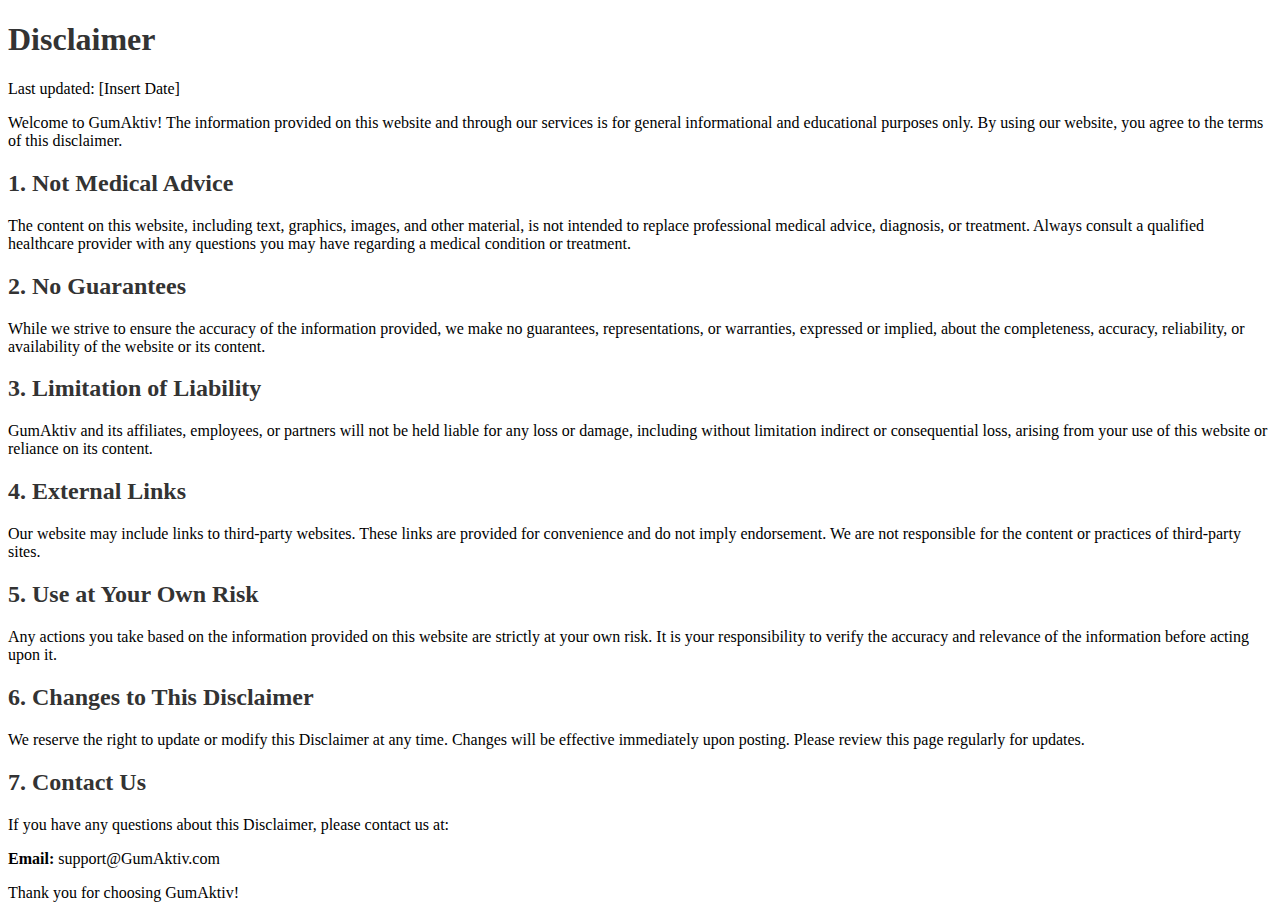
<file: disclaimer.html>
<!DOCTYPE html>
<html lang="en">
<head>
    <meta charset="UTF-8">
    <meta name="viewport" content="width=device-width, initial-scale=1.0">
    <title>GumAktiv | Disclaimer</title>
    <style>
	
<meta name="keywords" content="GumAktiv, GumAktiv reviews, GumAktiv teeth health, Buy GumAktiv original, GumAktiv Buy, GumAktiv official, GumAktiv ingredients, GumAktiv official website, GumAktiv benefits, GumAktiv supplement, GumAktiv official site, GumAktiv liability, GumAktiv accuracy of information, GumAktiv health products, GumAktiv wellness supplements, GumAktiv content use, GumAktiv product claims" />

<link rel="canonical" href="https://prohealth103.github.io/gumactive/disclaimer.html" />
<meta name="robots" content="follow, index, max-snippet:-1, max-video-preview:-1, max-image-preview:large" />
<meta property="og:type" content="website" />
<meta property="og:title" content="GumAktiv | Disclaimer" />
<meta property="og:description" content="Read the Disclaimer of GumAktiv to understand the rules and guidelines for using our website." />
<meta property="og:url" content="https://prohealth103.github.io/gumactive/disclaimer.html" />
<meta property="og:image" content="https://prohealth103.github.io/gumactive/assets/images/gumaktiv.png" />
<meta property="og:site_name" content="GumAktiv Disclaimer" />
<script type="application/ld+json">
{
  "@context": "https://schema.org/", 
  "@type": "Product", 
  "name": "GumAktiv",
  "image": "https://prohealth103.github.io/gumactive/assets/images/gumaktiv.png",
  "description": "GumAktiv is specifically formulated to rebuild the oral microbiome, essential for maintaining a healthy and bright smile. The product works by deeply cleansing your mouth of bad bacteria and toxins, and nourishing your gums and teeth."
    "@type": "Brand",
    "name": "GumAktiv"
  },
  "sku": "",
  "offers": {
    "@type": "Offer",
    "url": "https://prohealth103.github.io/gumactive/",
    "priceCurrency": "USD",
    "price": "69",
    "priceValidUntil": "2028-01-01",
    "availability": "https://schema.org/InStock",
    "itemCondition": "https://schema.org/NewCondition"
  },
  "aggregateRating": {
    "@type": "AggregateRating",
    "ratingValue": "5",
    "bestRating": "5",
    "worstRating": "4",
    "ratingCount": "80760"
  }
}
{
  "@context": "https://schema.org",
  "@type": "Organization",
  "name": "GumAktiv",
  "alternateName": "GumAktiv Official Website",
  "url": "https://prohealth103.github.io/gumactive/",
  "logo": "https://prohealth103.github.io/gumactive/assets/images/gumaktiv.png",
  "contactPoint": {
    "@type": "ContactPoint",
    "telephone": "1-800-888-8778",
    "contactType": "technical support",
    "contactOption": "TollFree",
    "areaServed": "US",
    "availableLanguage": "en"
  },
}
</script>
	
        body {
            font-family: Arial, sans-serif;
            line-height: 1.6;
            margin: 20px;
            padding: 20px;
            background-color: #f4f4f4;
        }
        h1, h2 {
            color: #333;
        }
        a {
            color: #007BFF;
            text-decoration: none;
        }
        a:hover {
            text-decoration: underline;
        }
    </style>
</head>
<body>
    <h1>Disclaimer</h1>
    <p>Last updated: [Insert Date]</p>

    <p>Welcome to GumAktiv! The information provided on this website and through our services is for general informational and educational purposes only. By using our website, you agree to the terms of this disclaimer.</p>

    <h2>1. Not Medical Advice</h2>
    <p>The content on this website, including text, graphics, images, and other material, is not intended to replace professional medical advice, diagnosis, or treatment. Always consult a qualified healthcare provider with any questions you may have regarding a medical condition or treatment.</p>

    <h2>2. No Guarantees</h2>
    <p>While we strive to ensure the accuracy of the information provided, we make no guarantees, representations, or warranties, expressed or implied, about the completeness, accuracy, reliability, or availability of the website or its content.</p>

    <h2>3. Limitation of Liability</h2>
    <p>GumAktiv and its affiliates, employees, or partners will not be held liable for any loss or damage, including without limitation indirect or consequential loss, arising from your use of this website or reliance on its content.</p>

    <h2>4. External Links</h2>
    <p>Our website may include links to third-party websites. These links are provided for convenience and do not imply endorsement. We are not responsible for the content or practices of third-party sites.</p>

    <h2>5. Use at Your Own Risk</h2>
    <p>Any actions you take based on the information provided on this website are strictly at your own risk. It is your responsibility to verify the accuracy and relevance of the information before acting upon it.</p>

    <h2>6. Changes to This Disclaimer</h2>
    <p>We reserve the right to update or modify this Disclaimer at any time. Changes will be effective immediately upon posting. Please review this page regularly for updates.</p>

    <h2>7. Contact Us</h2>
    <p>If you have any questions about this Disclaimer, please contact us at:</p>
    <p><strong>Email:</strong> support@GumAktiv.com</p>
    

    <p>Thank you for choosing GumAktiv!</p>
</body>
</html>
</file>
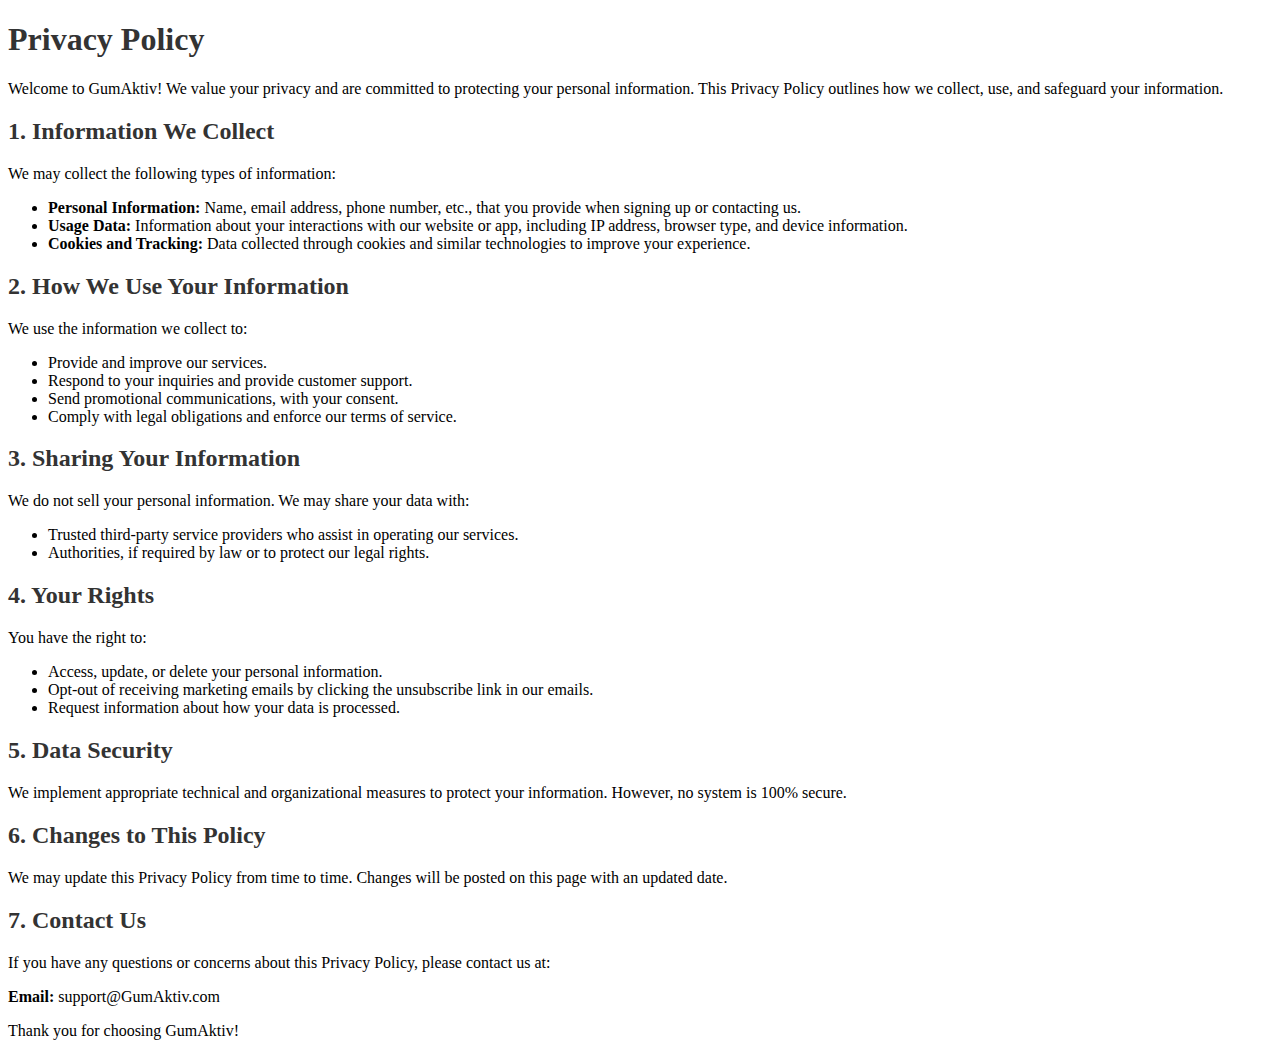
<file: privacy-policy.html>
<!DOCTYPE html>
<html lang="en">
<head>
    <meta charset="UTF-8">
    <meta name="viewport" content="width=device-width, initial-scale=1.0">
    <title>GumAktiv | Privacy Policy</title>
    <style>
	
	
<meta name="keywords" content="GumAktiv, GumAktiv reviews, GumAktiv teeth health, Buy GumAktiv original, GumAktiv Buy, GumAktiv official, GumAktiv ingredients, GumAktiv official website, GumAktiv benefits, GumAktiv supplement, GumAktiv official site, GumAktiv Privacy Policy, GumAktiv data protection, GumAktiv personal information, GumAktiv user privacy, GumAktiv GDPR compliance, GumAktiv cookie policy, GumAktiv information security, GumAktiv privacy practices, GumAktiv supplement data security" />

<link rel="canonical" href="https://prohealth103.github.io/gumactive/privacy-policy.html" />
<meta name="robots" content="follow, index, max-snippet:-1, max-video-preview:-1, max-image-preview:large" />
<meta property="og:type" content="website" />
<meta property="og:title" content="GumAktiv | Privacy Policy" />
<meta property="og:description" content="Read the Privacy Policy of GumAktiv to understand the rules and guidelines for using our website." />
<meta property="og:url" content="https://prohealth103.github.io/gumactive/privacy-policy.html" />
<meta property="og:image" content="https://prohealth103.github.io/gumactive/assets/images/gumaktiv.png" />
<meta property="og:site_name" content="GumAktiv Privacy" />
	
	<script type="application/ld+json">
{
  "@context": "https://schema.org/", 
  "@type": "Product", 
  "name": "GumAktiv",
  "image": "https://prohealth103.github.io/gumactive/assets/images/gumaktiv.png",
  "description": "GumAktiv is specifically formulated to rebuild the oral microbiome, essential for maintaining a healthy and bright smile. The product works by deeply cleansing your mouth of bad bacteria and toxins, and nourishing your gums and teeth."
    "@type": "Brand",
    "name": "GumAktiv"
  },
  "sku": "",
  "offers": {
    "@type": "Offer",
    "url": "https://prohealth103.github.io/gumactive/",
    "priceCurrency": "USD",
    "price": "69",
    "priceValidUntil": "2028-01-01",
    "availability": "https://schema.org/InStock",
    "itemCondition": "https://schema.org/NewCondition"
  },
  "aggregateRating": {
    "@type": "AggregateRating",
    "ratingValue": "5",
    "bestRating": "5",
    "worstRating": "4",
    "ratingCount": "80760"
  }
}
{
  "@context": "https://schema.org",
  "@type": "Organization",
  "name": "GumAktiv",
  "alternateName": "GumAktiv Official Website",
  "url": "https://prohealth103.github.io/gumactive/",
  "logo": "https://prohealth103.github.io/gumactive/assets/images/gumaktiv.png",
  "contactPoint": {
    "@type": "ContactPoint",
    "telephone": "1-800-888-8778",
    "contactType": "technical support",
    "contactOption": "TollFree",
    "areaServed": "US",
    "availableLanguage": "en"
  },
}
</script>
	
        body {
            font-family: Arial, sans-serif;
            line-height: 1.6;
            margin: 20px;
            padding: 20px;
            background-color: #f4f4f4;
        }
        h1, h2 {
            color: #333;
        }
        a {
            color: #007BFF;
            text-decoration: none;
        }
        a:hover {
            text-decoration: underline;
        }
    </style>
</head>
<body>
    <h1>Privacy Policy</h1>
   

    <p>Welcome to GumAktiv! We value your privacy and are committed to protecting your personal information. This Privacy Policy outlines how we collect, use, and safeguard your information.</p>

    <h2>1. Information We Collect</h2>
    <p>We may collect the following types of information:</p>
    <ul>
        <li><strong>Personal Information:</strong> Name, email address, phone number, etc., that you provide when signing up or contacting us.</li>
        <li><strong>Usage Data:</strong> Information about your interactions with our website or app, including IP address, browser type, and device information.</li>
        <li><strong>Cookies and Tracking:</strong> Data collected through cookies and similar technologies to improve your experience.</li>
    </ul>

    <h2>2. How We Use Your Information</h2>
    <p>We use the information we collect to:</p>
    <ul>
        <li>Provide and improve our services.</li>
        <li>Respond to your inquiries and provide customer support.</li>
        <li>Send promotional communications, with your consent.</li>
        <li>Comply with legal obligations and enforce our terms of service.</li>
    </ul>

    <h2>3. Sharing Your Information</h2>
    <p>We do not sell your personal information. We may share your data with:</p>
    <ul>
        <li>Trusted third-party service providers who assist in operating our services.</li>
        <li>Authorities, if required by law or to protect our legal rights.</li>
    </ul>

    <h2>4. Your Rights</h2>
    <p>You have the right to:</p>
    <ul>
        <li>Access, update, or delete your personal information.</li>
        <li>Opt-out of receiving marketing emails by clicking the unsubscribe link in our emails.</li>
        <li>Request information about how your data is processed.</li>
    </ul>

    <h2>5. Data Security</h2>
    <p>We implement appropriate technical and organizational measures to protect your information. However, no system is 100% secure.</p>

    <h2>6. Changes to This Policy</h2>
    <p>We may update this Privacy Policy from time to time. Changes will be posted on this page with an updated date.</p>

    <h2>7. Contact Us</h2>
    <p>If you have any questions or concerns about this Privacy Policy, please contact us at:</p>
    <p><strong>Email:</strong> support@GumAktiv.com</p>
  
    <p>Thank you for choosing GumAktiv!</p>
</body>
</html>
</file>
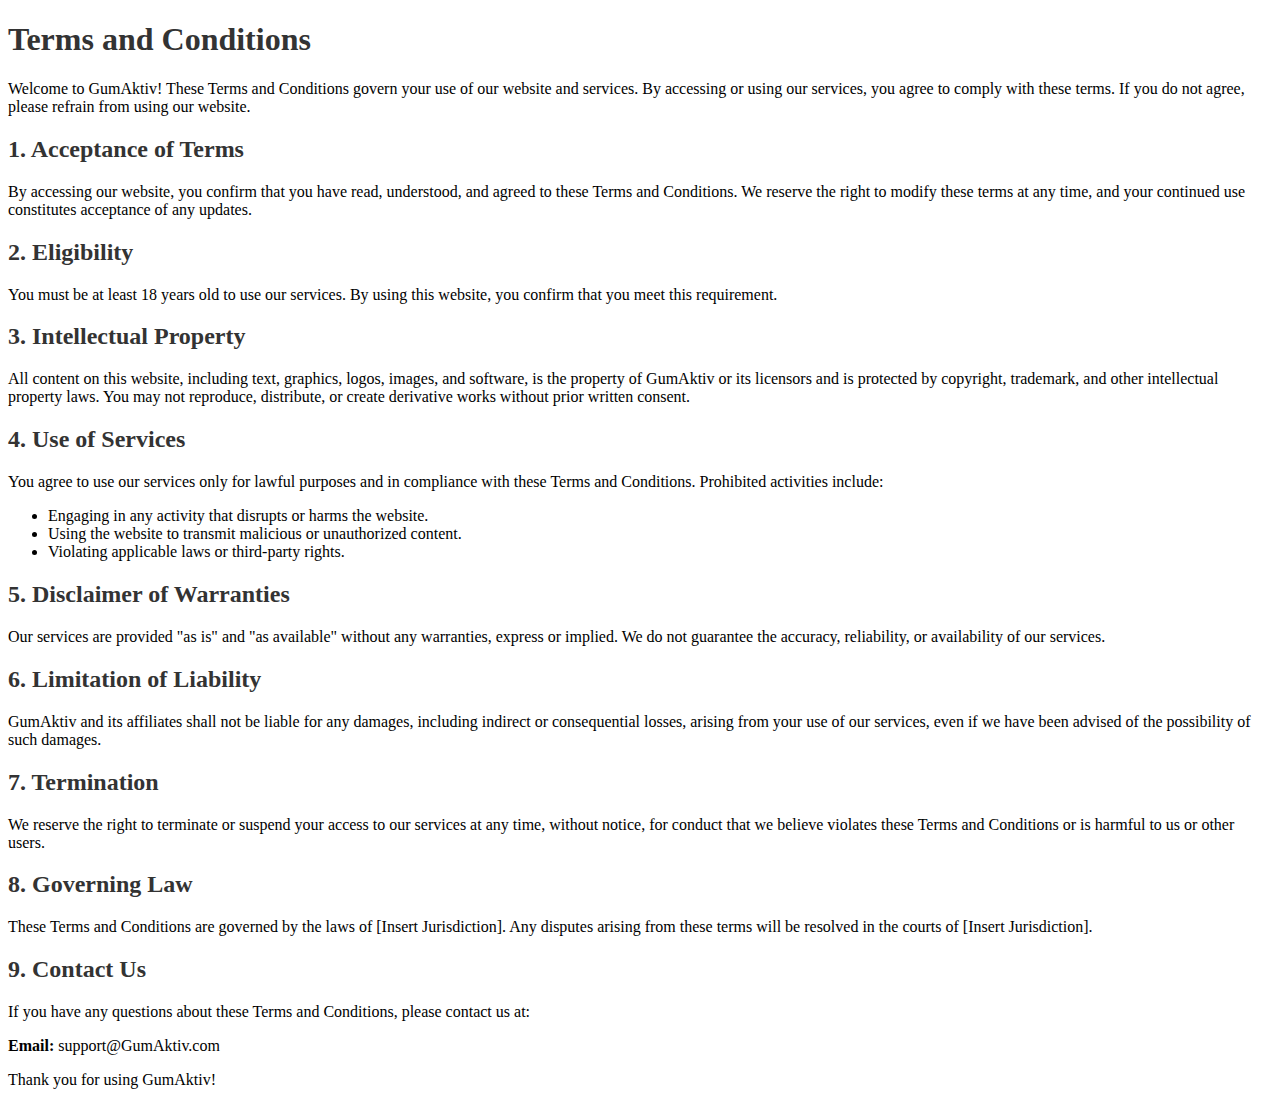
<file: terms-and-conditions.html>
<!DOCTYPE html>
<html lang="en">
<head>
    <meta charset="UTF-8">
    <meta name="viewport" content="width=device-width, initial-scale=1.0">
    <title>GumAktiv | Terms And Conditions</title>
    <style>
	<meta name="keywords" content="GumAktiv, GumAktiv reviews, GumAktiv teeth health, Buy GumAktiv original, GumAktiv Buy, GumAktiv official, GumAktiv ingredients, GumAktiv official website, GumAktiv benefits, GumAktiv supplement, GumAktiv official site, GumAktiv terms and conditions, GumAktiv usage policies, GumAktiv legal agreements, GumAktiv purchase guidelines, GumAktiv user rights, GumAktiv responsibilities"/>

<link rel="canonical" href="https://prohealth103.github.io/gumactive/terms-and-conditions.html" />
<meta name="robots" content="follow, index, max-snippet:-1, max-video-preview:-1, max-image-preview:large" />
<meta property="og:type" content="website" />
<meta property="og:title" content="GumAktiv | Terms And Conditions" />
<meta property="og:description" content="Read the Terms and Conditions of GumAktiv to understand the rules and guidelines for using our website." />
<meta property="og:url" content="https://prohealth103.github.io/gumactive/terms-and-conditions.html" />
<meta property="og:image" content="https://prohealth103.github.io/gumactive/assets/images/gumaktiv.png" />
<meta property="og:site_name" content="GumAktiv Terms And Conditions" />
	
	<script type="application/ld+json">
{
  "@context": "https://schema.org/", 
  "@type": "Product", 
  "name": "GumAktiv",
  "image": "https://prohealth103.github.io/gumactive/assets/images/gumaktiv.png",
  "description": "GumAktiv is specifically formulated to rebuild the oral microbiome, essential for maintaining a healthy and bright smile. The product works by deeply cleansing your mouth of bad bacteria and toxins, and nourishing your gums and teeth."
    "@type": "Brand",
    "name": "GumAktiv"
  },
  "sku": "",
  "offers": {
    "@type": "Offer",
    "url": "https://prohealth103.github.io/gumactive/",
    "priceCurrency": "USD",
    "price": "69",
    "priceValidUntil": "2028-01-01",
    "availability": "https://schema.org/InStock",
    "itemCondition": "https://schema.org/NewCondition"
  },
  "aggregateRating": {
    "@type": "AggregateRating",
    "ratingValue": "5",
    "bestRating": "5",
    "worstRating": "4",
    "ratingCount": "80760"
  }
}
{
  "@context": "https://schema.org",
  "@type": "Organization",
  "name": "GumAktiv",
  "alternateName": "GumAktiv Official Website",
  "url": "https://prohealth103.github.io/gumactive/",
  "logo": "https://prohealth103.github.io/gumactive/assets/images/gumaktiv.png",
  "contactPoint": {
    "@type": "ContactPoint",
    "telephone": "1-800-888-8778",
    "contactType": "technical support",
    "contactOption": "TollFree",
    "areaServed": "US",
    "availableLanguage": "en"
  },
}
</script>
        body {
            font-family: Arial, sans-serif;
            line-height: 1.6;
            margin: 20px;
            padding: 20px;
            background-color: #f4f4f4;
        }
        h1, h2 {
            color: #333;
        }
        a {
            color: #007BFF;
            text-decoration: none;
        }
        a:hover {
            text-decoration: underline;
        }
    </style>
</head>
<body>
    <h1>Terms and Conditions</h1>
    

    <p>Welcome to GumAktiv! These Terms and Conditions govern your use of our website and services. By accessing or using our services, you agree to comply with these terms. If you do not agree, please refrain from using our website.</p>

    <h2>1. Acceptance of Terms</h2>
    <p>By accessing our website, you confirm that you have read, understood, and agreed to these Terms and Conditions. We reserve the right to modify these terms at any time, and your continued use constitutes acceptance of any updates.</p>

    <h2>2. Eligibility</h2>
    <p>You must be at least 18 years old to use our services. By using this website, you confirm that you meet this requirement.</p>

    <h2>3. Intellectual Property</h2>
    <p>All content on this website, including text, graphics, logos, images, and software, is the property of GumAktiv or its licensors and is protected by copyright, trademark, and other intellectual property laws. You may not reproduce, distribute, or create derivative works without prior written consent.</p>

    <h2>4. Use of Services</h2>
    <p>You agree to use our services only for lawful purposes and in compliance with these Terms and Conditions. Prohibited activities include:</p>
    <ul>
        <li>Engaging in any activity that disrupts or harms the website.</li>
        <li>Using the website to transmit malicious or unauthorized content.</li>
        <li>Violating applicable laws or third-party rights.</li>
    </ul>

    <h2>5. Disclaimer of Warranties</h2>
    <p>Our services are provided "as is" and "as available" without any warranties, express or implied. We do not guarantee the accuracy, reliability, or availability of our services.</p>

    <h2>6. Limitation of Liability</h2>
    <p>GumAktiv and its affiliates shall not be liable for any damages, including indirect or consequential losses, arising from your use of our services, even if we have been advised of the possibility of such damages.</p>

    <h2>7. Termination</h2>
    <p>We reserve the right to terminate or suspend your access to our services at any time, without notice, for conduct that we believe violates these Terms and Conditions or is harmful to us or other users.</p>

    <h2>8. Governing Law</h2>
    <p>These Terms and Conditions are governed by the laws of [Insert Jurisdiction]. Any disputes arising from these terms will be resolved in the courts of [Insert Jurisdiction].</p>

    <h2>9. Contact Us</h2>
    <p>If you have any questions about these Terms and Conditions, please contact us at:</p>
    <p><strong>Email:</strong> support@GumAktiv.com</p>
    

    <p>Thank you for using GumAktiv!</p>
</body>
</html>
</file>
